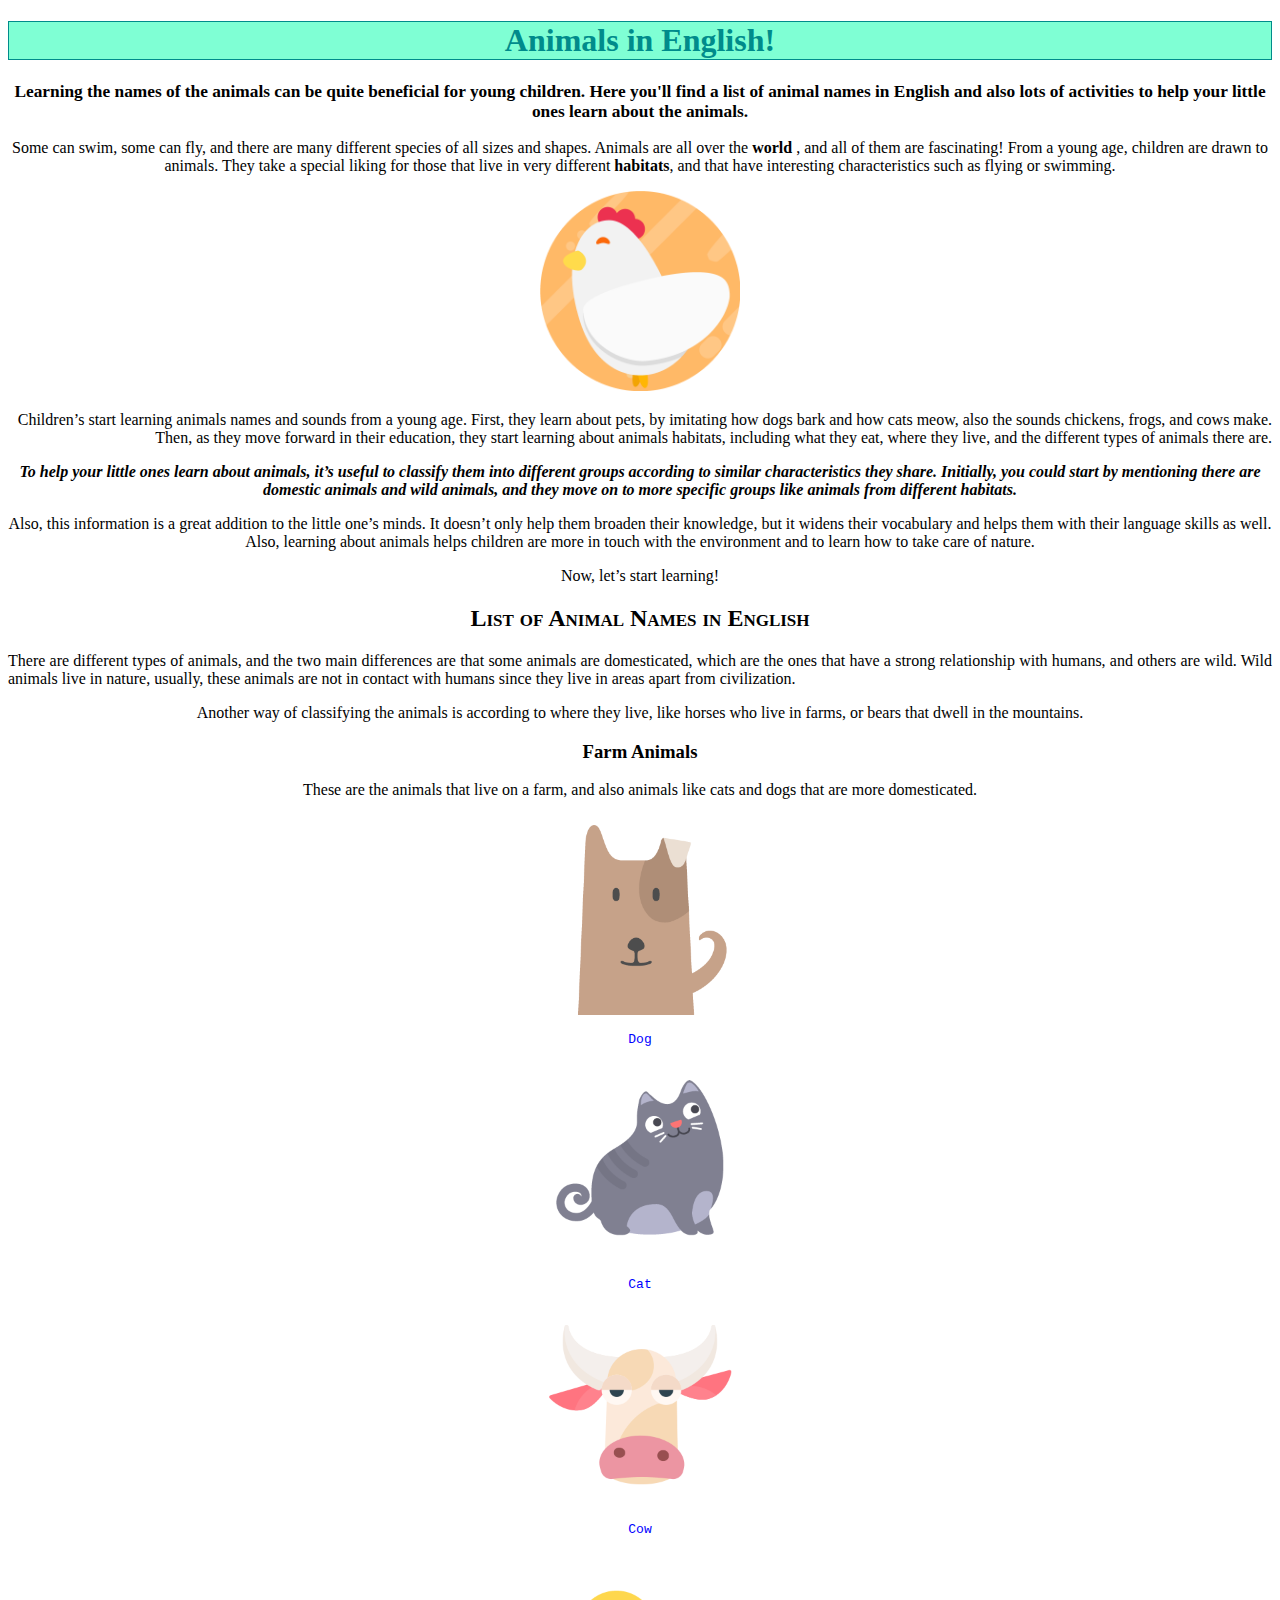
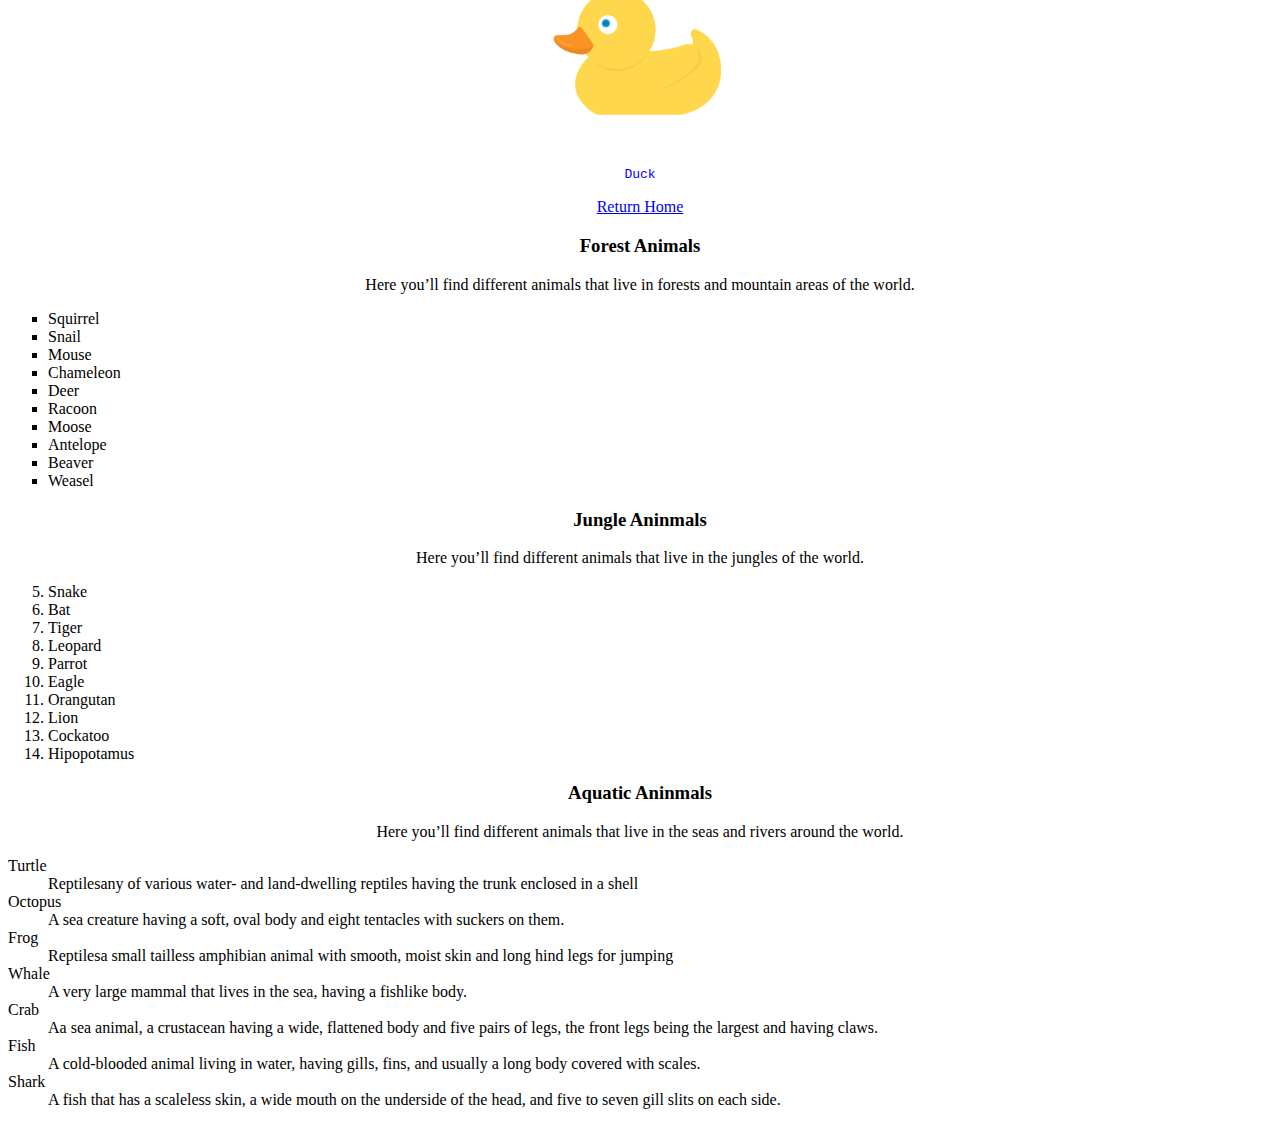
<file: animals.html>
<!DOCTYPE html>
<html>
<head>
    <title>Technology in English!</title>
</head>
<body style="text-align: center;">
    <h1 style="color: darkcyan; background-color: aquamarine;border: 1px darkcyan solid;">Animals in English!</h1>
    <p style="font-family: Georgia, 'Times New Roman', Times, serif; font-size: 13pt;text-align: center;"><b>Learning the names of the animals can be quite beneficial for young children. Here you'll find a list of animal names in English and also lots of activities to help your little ones learn about the animals.</b></p>
    <p>Some can swim, some can fly, and there are many different species of all sizes and shapes. Animals are all over the <b>world</b> , and all of them are fascinating! From a young age, children are drawn to animals. They take a special liking for those that live in very different <b>habitats</b>, and that have interesting characteristics such as flying or swimming.</p>
    <img src="https://jmzamora.github.io/mywebsite_f2252326/images/animals.png" alt="dog" height="200px" width="200px">

    <p style="text-align: right;">Children’s start learning animals names and sounds from a young age. First, they learn about pets, by imitating how dogs bark and how cats meow, also the sounds chickens, frogs, and cows make. Then, as they move forward in their education, they start learning about animals habitats, including what they eat, where they live, and the different types of animals there are.</p>
        
    <p style="font-weight: bold; font-style:italic;">To help your little ones learn about animals, it’s useful to classify them into different groups according to similar characteristics they share. Initially, you could start by mentioning there are domestic animals and wild animals, and they move on to more specific groups like animals from different habitats.</p>
        
    <p>Also, this information is a great addition to the little one’s minds. It doesn’t only help them broaden their knowledge, but it widens their vocabulary and helps them with their language skills as well. Also, learning about animals helps children are more in touch with the environment and to learn how to take care of nature.</p>
       
    <p>Now, let’s start learning!</p>

    <h2 style="font-variant: small-caps;">List of Animal Names in English</h2>
    <p style="text-align: justify;">There are different types of animals, and the two main differences are that some animals are domesticated, which are the ones that have a strong relationship with humans, and others are wild. Wild animals live in nature, usually, these animals are not in contact with humans since they live in areas apart from civilization.</p>
    <p>Another way of classifying the animals is according to where they live, like horses who live in farms, or bears that dwell in the mountains.</p>
    <h3>Farm Animals</h3>
    <p>These are the animals that live on a farm, and also animals like cats and dogs that are more domesticated.</p>
    <img src="images/dog.png" alt="dog" height="200px" width="200px">
    <pre style="color: blue;">Dog</pre>
    <img src="images/cat.png" alt="dog" height="200px" width="200px">
    <pre style="color: blue;">Cat</pre>
    <img src="images/cow.png" alt="dog" height="200px" width="200px">
    <pre style="color: blue;">Cow</pre>
    <img src="images/duck.png" alt="dog" height="200px" width="200px">
    <pre style="color: blue;">Duck</pre>
    <p><a href="index.html">Return Home</a></p>
    <h3>Forest Animals</h3>
    <p>Here you’ll find different animals that live in forests and mountain areas of the world.</p>
    <ul style="text-align: left; list-style-type:square;">
        <li>Squirrel</li>
        <li>Snail</li>
        <li>Mouse</li>
        <li>Chameleon</li>
        <li>Deer</li>
        <li>Racoon</li>
        <li>Moose</li>
        <li>Antelope</li>
        <li>Beaver</li>
        <li>Weasel</li>
    </ul>
    <h3>Jungle Aninmals</h3>
    <p>Here you’ll find different animals that live in the jungles of the world.</p>
    <ol style="text-align: left;" start="5">
        <li>Snake</li>
        <li>Bat</li>
        <li>Tiger</li>
        <li>Leopard</li>
        <li>Parrot</li>
        <li>Eagle</li>
        <li>Orangutan</li>
        <li>Lion</li>
        <li>Cockatoo</li>
        <li>Hipopotamus</li>
    </ol>
    <h3>Aquatic Aninmals</h3>
    <p>Here you’ll find different animals that live in the seas and rivers around the world.</p>
    <dl style="text-align: left;">
        <dt>Turtle</dt>
        <dd>Reptilesany of various water- and land-dwelling reptiles having the trunk enclosed in a shell</dd>
        <dt>Octopus</dt>
        <dd>A sea creature having a soft, oval body and eight tentacles with suckers on them.</dd>
        <dt>Frog</dt>
        <dd>Reptilesa small tailless amphibian animal with smooth, moist skin and long hind legs for jumping</dd>
        <dt>Whale</dt>
        <dd>A very large mammal that lives in the sea, having a fishlike body.</dd>
        <dt>Crab</dt>
        <dd> Aa sea animal, a crustacean having a wide, flattened body and five pairs of legs, the front legs being the largest and having claws.</dd>
        <dt>Fish</dt>
        <dd>A cold-blooded animal living in water, having gills, fins, and usually a long body covered with scales.</dd>
        <dt>Shark</dt>
        <dd>A fish that has a scaleless skin, a wide mouth on the underside of the head, and five to seven gill slits on each side.</dd>
    </dl>





</body>
</html>
</file>
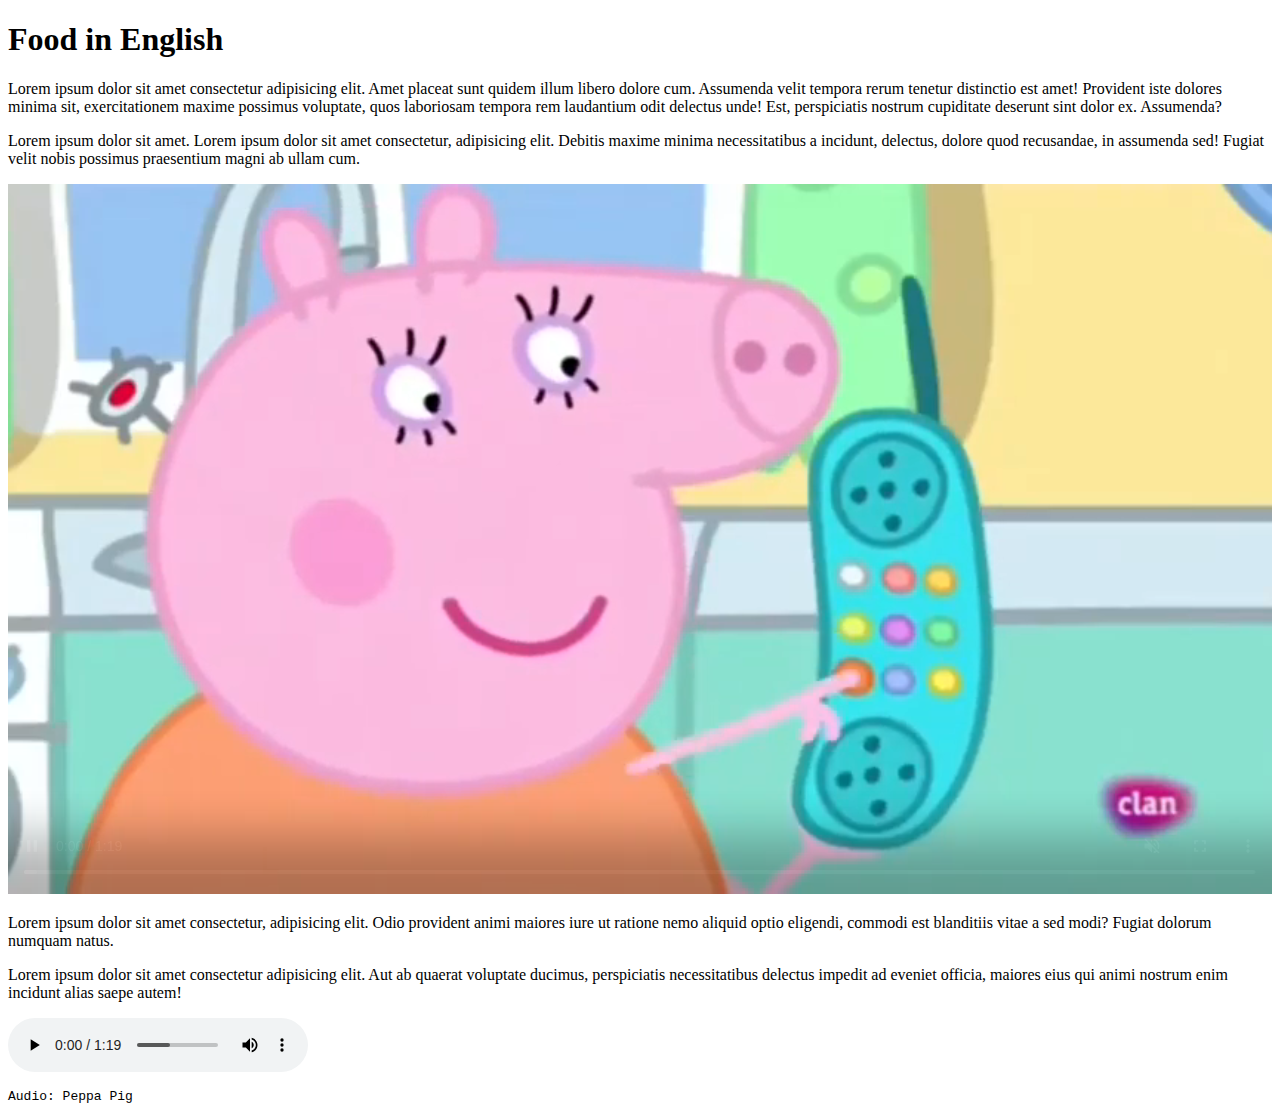
<file: food.html>
<!DOCTYPE html>
<html lang="en">
<head>
    <meta charset="UTF-8">
    <meta http-equiv="X-UA-Compatible" content="IE=edge">
    <meta name="viewport" content="width=device-width, initial-scale=1.0">
    <title>Document</title>
</head>
<body style=
        "background-image:url(https://previews.123rf.com/images/stockphotoatinat/stockphotoatinat1803/stockphotoatinat180300002/96566825-dise%C3%B1o-de-fondo-de-vector-abstracto-geom%C3%A9trico-azul-para-negocios.jpg);
         background-repeat: no-repeat;
         background-size: cover;
         background-attachment: fixed;
         ">
    <h1>Food in English</h1>
    <p>Lorem ipsum dolor sit amet consectetur adipisicing elit. Amet placeat sunt quidem illum libero dolore cum. Assumenda velit tempora rerum tenetur distinctio est amet! Provident iste dolores minima sit, exercitationem maxime possimus voluptate, quos laboriosam tempora rem laudantium odit delectus unde! Est, perspiciatis nostrum cupiditate deserunt sint dolor ex. Assumenda?</p>
    <!-- <picture>
        <source  media="(min-width:800px)" srcset="https://thumbs.dreamstime.com/z/english-alphabet-letter-apple-71968658.jpg">
        <source media="(min-width:600px)" srcset="https://encrypted-tbn0.gstatic.com/images?q=tbn:ANd9GcRK3UfwtKNfueSQX3dJw9FVw8pY3OG0eI6EGQ&usqp=CAU" style="width: 200px; height: auto;">
        <img src="https://files.liveworksheets.com/def_files/2020/4/16/4160846170562/4160846170562001.jpg" alt="Food in English">
    </picture> -->

    <p>Lorem ipsum dolor sit amet. Lorem ipsum dolor sit amet consectetur, adipisicing elit. Debitis maxime minima necessitatibus a incidunt, delectus, dolore quod recusandae, in assumenda sed! Fugiat velit nobis possimus praesentium magni ab ullam cum.</p>

    <video width="100%"  controls autoplay muted>
        <source src="multimedia/PeppaPig.mp4" type="video/mp4">
        No soportado
    </video>
    <p>Lorem ipsum dolor sit amet consectetur, adipisicing elit. Odio provident animi maiores iure ut ratione nemo aliquid optio eligendi, commodi est blanditiis vitae a sed modi? Fugiat dolorum numquam natus.</p>
    <p>Lorem ipsum dolor sit amet consectetur adipisicing elit. Aut ab quaerat voluptate ducimus, perspiciatis necessitatibus delectus impedit ad eveniet officia, maiores eius qui animi nostrum enim incidunt alias saepe autem!</p>

    <audio controls>
        <source src="multimedia/PeppaPig.mp3">
    </audio>
    <pre>Audio: Peppa Pig</pre>
</body>
</html>
</file>
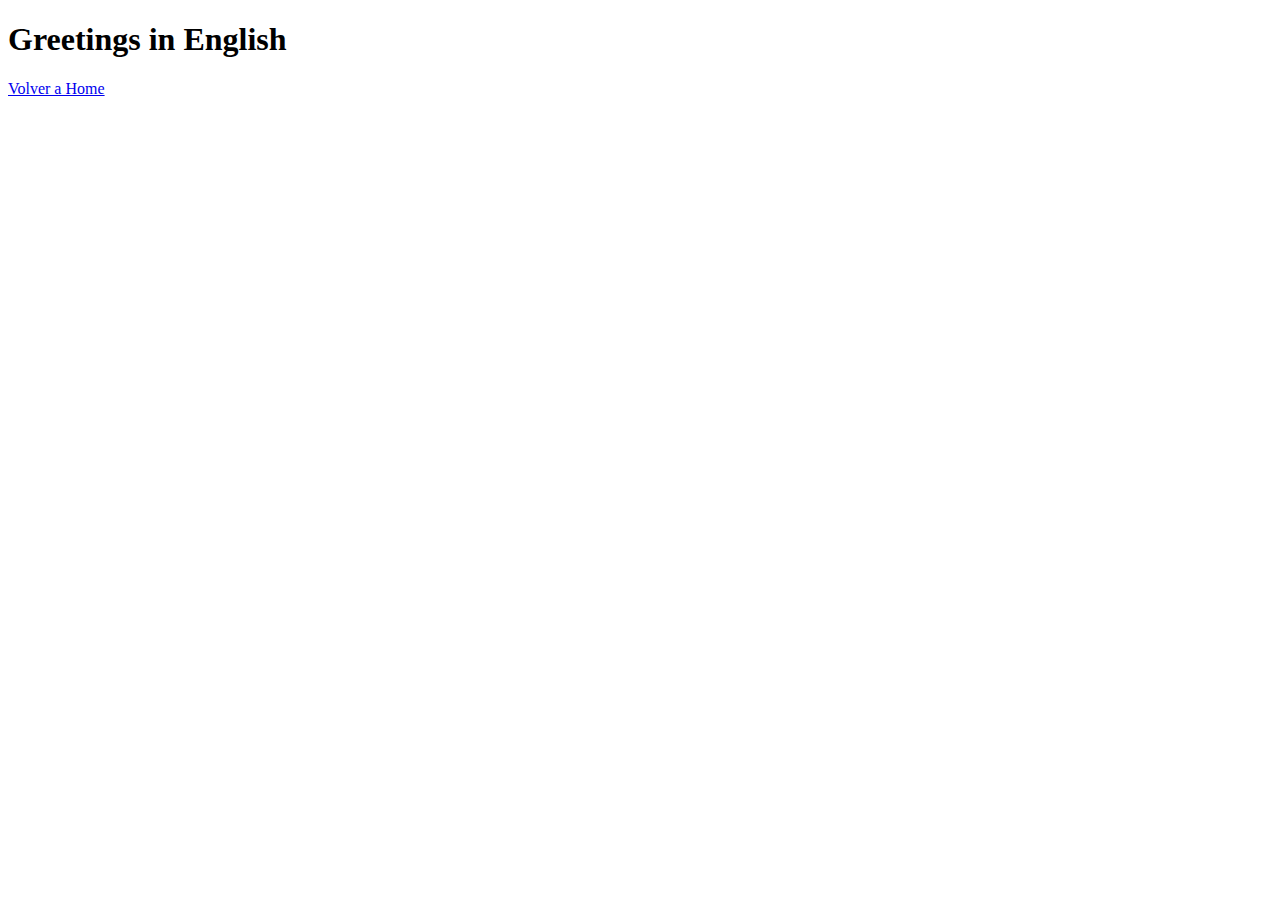
<file: greeting.html>
<!DOCTYPE html>
<html lang="en">
<head>
    <meta charset="UTF-8">
    <meta http-equiv="X-UA-Compatible" content="IE=edge">
    <meta name="viewport" content="width=device-width, initial-scale=1.0">
    <title>Greetings in English</title>
</head>
<body>
    <h1>Greetings in English</h1>
    <p><a href="index.html">Volver a Home</a></p>
</body>
</html>
</file>
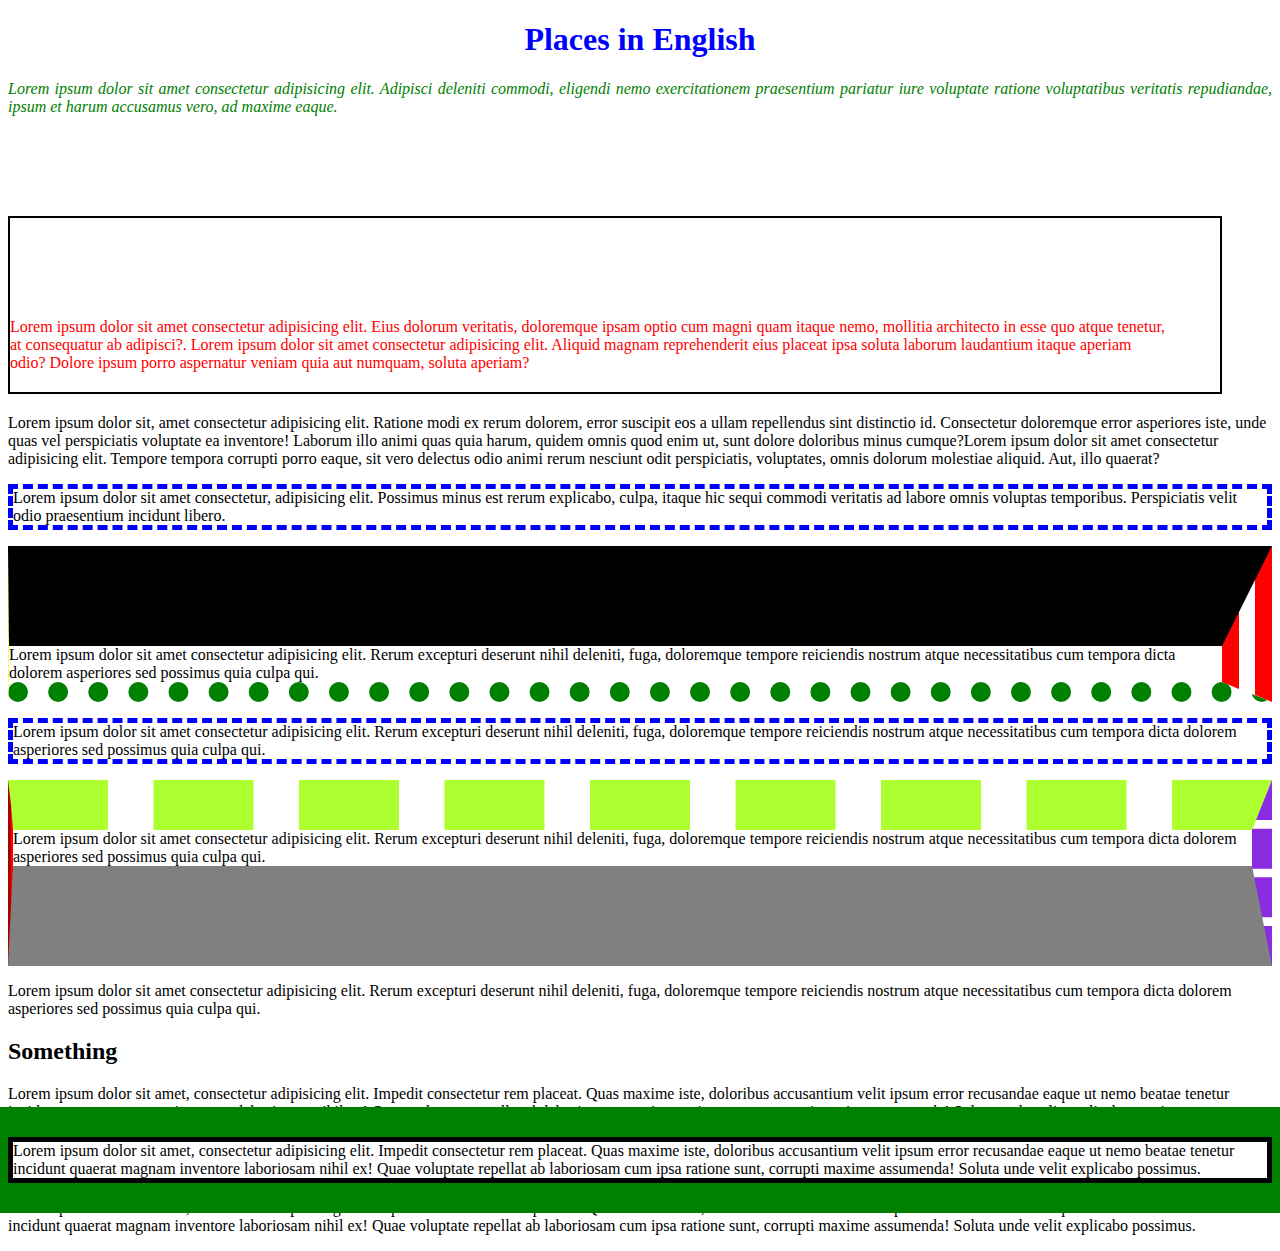
<file: places.html>
<!DOCTYPE html>
<html lang="en">
<head>
    <meta charset="UTF-8">
    <meta http-equiv="X-UA-Compatible" content="IE=edge">
    <meta name="viewport" content="width=device-width, initial-scale=1.0">
    <title>Document</title>
    <link rel="stylesheet" href="mystyle.css">
</head>
<body>
    <h1 style="color:blue; text-align: center;font-weight: bolder;">Places in English</h1>
    <p style="color:green; text-align:justify; font-style:italic">Lorem ipsum dolor sit amet consectetur adipisicing elit. Adipisci deleniti commodi, eligendi nemo exercitationem praesentium pariatur iure voluptate ratione voluptatibus veritatis repudiandae, ipsum et harum accusamus vero, ad maxime eaque.</p>
    <div>
        Lorem ipsum dolor sit amet consectetur adipisicing elit. Eius dolorum veritatis, doloremque ipsam optio cum magni quam itaque nemo, mollitia architecto in esse quo atque tenetur, at consequatur ab adipisci?. Lorem ipsum dolor sit amet consectetur adipisicing elit. Aliquid magnam reprehenderit eius placeat ipsa soluta laborum laudantium itaque aperiam odio? Dolore ipsum porro aspernatur veniam quia aut numquam, soluta aperiam?
    </div>
    <p>Lorem ipsum dolor sit, amet consectetur adipisicing elit. Ratione modi ex rerum dolorem, error suscipit eos a ullam repellendus sint distinctio id. Consectetur doloremque error asperiores iste, unde quas vel perspiciatis voluptate ea inventore! Laborum illo animi quas quia harum, quidem omnis quod enim ut, sunt dolore doloribus minus cumque?Lorem ipsum dolor sit amet consectetur adipisicing elit. Tempore tempora corrupti porro eaque, sit vero delectus odio animi rerum nesciunt odit perspiciatis, voluptates, omnis dolorum molestiae aliquid. Aut, illo quaerat?</p>
    <section>
        <p class="simple">Lorem ipsum dolor sit amet consectetur, adipisicing elit. Possimus minus est rerum explicabo, culpa, itaque hic sequi commodi veritatis ad labore omnis voluptas temporibus. Perspiciatis velit odio praesentium incidunt libero.</p>
        <p class="dual">Lorem ipsum dolor sit amet consectetur adipisicing elit. Rerum excepturi deserunt nihil deleniti, fuga, doloremque tempore reiciendis nostrum atque necessitatibus cum tempora dicta dolorem asperiores sed possimus quia culpa qui.</p>
        <p class="simple">Lorem ipsum dolor sit amet consectetur adipisicing elit. Rerum excepturi deserunt nihil deleniti, fuga, doloremque tempore reiciendis nostrum atque necessitatibus cum tempora dicta dolorem asperiores sed possimus quia culpa qui.</p>
        <p class="combinado">Lorem ipsum dolor sit amet consectetur adipisicing elit. Rerum excepturi deserunt nihil deleniti, fuga, doloremque tempore reiciendis nostrum atque necessitatibus cum tempora dicta dolorem asperiores sed possimus quia culpa qui.</p>
        <p>Lorem ipsum dolor sit amet consectetur adipisicing elit. Rerum excepturi deserunt nihil deleniti, fuga, doloremque tempore reiciendis nostrum atque necessitatibus cum tempora dicta dolorem asperiores sed possimus quia culpa qui.</p>
    </section>
    <h2 class="articulo"> Something </h2>
    <article>
        <p>Lorem ipsum dolor sit amet, consectetur adipisicing elit. Impedit consectetur rem placeat. Quas maxime iste, doloribus accusantium velit ipsum error recusandae eaque ut nemo beatae tenetur incidunt quaerat magnam inventore laboriosam nihil ex! Quae voluptate repellat ab laboriosam cum ipsa ratione sunt, corrupti maxime assumenda! Soluta unde velit explicabo possimus.</p>
        <p class="articulo">Lorem ipsum dolor sit amet, consectetur adipisicing elit. Impedit consectetur rem placeat. Quas maxime iste, doloribus accusantium velit ipsum error recusandae eaque ut nemo beatae tenetur incidunt quaerat magnam inventore laboriosam nihil ex! Quae voluptate repellat ab laboriosam cum ipsa ratione sunt, corrupti maxime assumenda! Soluta unde velit explicabo possimus.</p>
        <p>Lorem ipsum dolor sit amet, consectetur adipisicing elit. Impedit consectetur rem placeat. Quas maxime iste, doloribus accusantium velit ipsum error recusandae eaque ut nemo beatae tenetur incidunt quaerat magnam inventore laboriosam nihil ex! Quae voluptate repellat ab laboriosam cum ipsa ratione sunt, corrupti maxime assumenda! Soluta unde velit explicabo possimus.</p>
    </article>

</body>
</html>
</file>
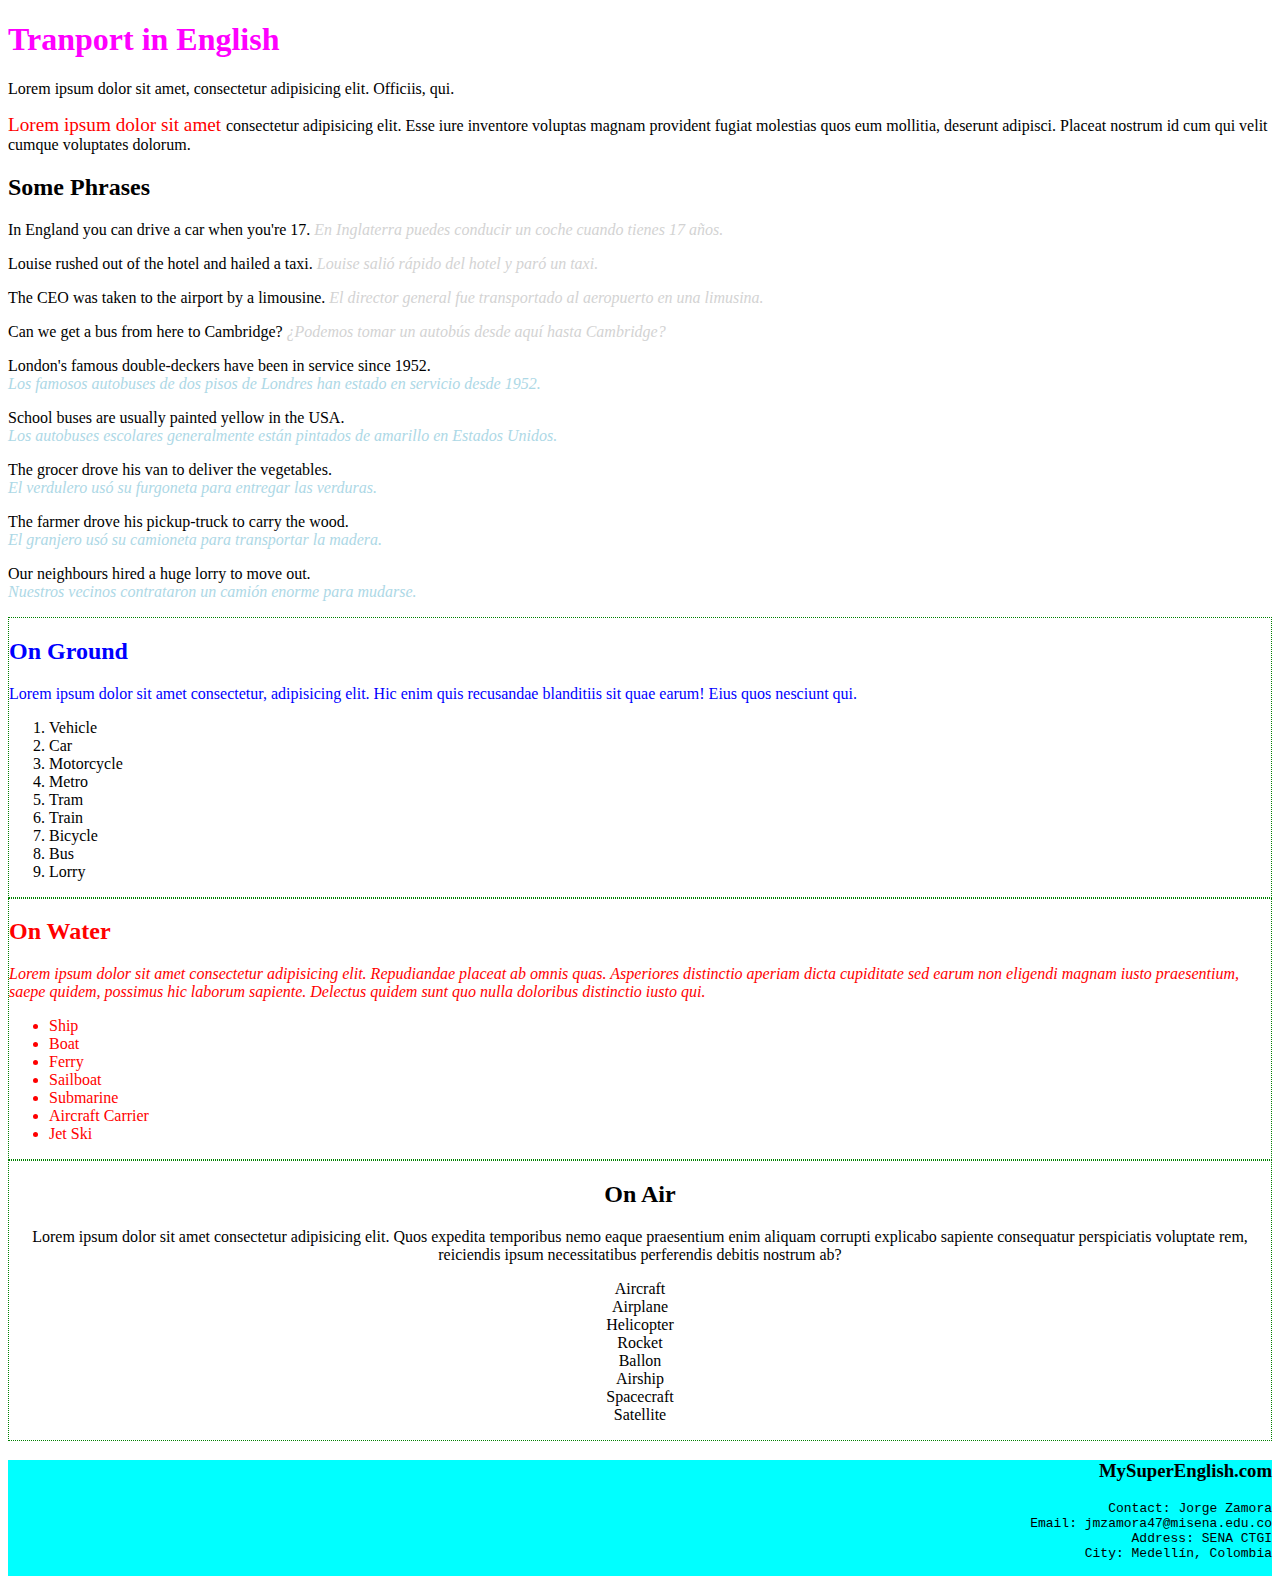
<file: transport.html>
<!DOCTYPE html>
<html lang="en">
<head>
    <meta charset="UTF-8">
    <meta http-equiv="X-UA-Compatible" content="IE=edge">
    <meta name="viewport" content="width=device-width, initial-scale=1.0">
    <title>Document</title>
    <style>
        .espanol {
            font-style: italic;
            color: lightblue;
        }
        .magenta {
            color:magenta;
        }
        #footer {
            background-color: cyan;
            text-align: right;
        }
    </style>
</head>
<body>
    <h1 class="magenta">Tranport in English</h1>
    <p>Lorem ipsum dolor sit amet, consectetur adipisicing elit. Officiis, qui.</p>
    <p> <span style="color: red;font-size: larger;">Lorem ipsum dolor sit amet </span> consectetur adipisicing elit. Esse iure inventore voluptas magnam provident fugiat molestias quos eum mollitia, deserunt adipisci. Placeat nostrum id cum qui velit cumque voluptates dolorum.</p>
    <h2>Some Phrases</h2>
    <p>In England you can drive a car when you're 17.
        <span style="font-style: italic;color:lightgray;"> En Inglaterra puedes conducir un coche cuando tienes 17 años.</span></p>
    <p>Louise rushed out of the hotel and hailed a taxi.
        <span style="font-style: italic;color:lightgray;">Louise salió rápido del hotel y paró un taxi.</span></p>
    <p>The CEO was taken to the airport by a limousine.
        <span style="font-style: italic;color:lightgray;">El director general fue transportado al aeropuerto en una limusina.</span></p>
    <p>Can we get a bus from here to Cambridge?
        <span style="font-style: italic;color:lightgray;">¿Podemos tomar un autobús desde aquí hasta Cambridge?</span></p>
    <p>London's famous double-deckers have been in service since 1952.
        <br><span class="espanol">Los famosos autobuses de dos pisos de Londres han estado en servicio desde 1952.</span></p>
    <p>School buses are usually painted yellow in the USA.
        <br><span class="espanol">Los autobuses escolares generalmente están pintados de amarillo en Estados Unidos.</span></p>
    <p>The grocer drove his van to deliver the vegetables.
        <br><span  class="espanol">El verdulero usó su furgoneta para entregar las verduras.</span></p>
    <p>The farmer drove his pickup-truck to carry the wood.
        <br><span  class="espanol">El granjero usó su camioneta para transportar la madera.</span></p>
    <p>Our neighbours hired a huge lorry to move out.
        <br><span class="espanol">Nuestros vecinos contrataron un camión enorme para mudarse.</span></p>
        











    <div style="border: 1px green dotted;">
        <h2 style="color: blue;">On Ground</h2>
        <p style="color: blue;">Lorem ipsum dolor sit amet consectetur, adipisicing elit. Hic enim quis recusandae blanditiis sit quae earum! Eius quos nesciunt qui.</p>
        <ol>
            <li>Vehicle</li>
            <li>Car</li>
            <li>Motorcycle</li>
            <li>Metro</li>
            <li>Tram</li>
            <li>Train</li>
            <li>Bicycle</li>
            <li>Bus</li>
            <li>Lorry</li>
        </ol>
    </div>
    <div style="color: red;border: green dotted 1px;">
        <h2>On Water</h2>
        <p style="font-style: oblique;">Lorem ipsum dolor sit amet consectetur adipisicing elit. Repudiandae placeat ab omnis quas. Asperiores distinctio aperiam dicta cupiditate sed earum non eligendi magnam iusto praesentium, saepe quidem, possimus hic laborum sapiente. Delectus quidem sunt quo nulla doloribus distinctio iusto qui.</p>
        <ul>
            <li>Ship</li>
            <li>Boat</li>
            <li>Ferry</li>
            <li>Sailboat</li>
            <li>Submarine</li>
            <li>Aircraft Carrier</li>
            <li>Jet Ski</li>
        </ul>
    </div>
    <div style="text-align: center;border: green dotted 1px;">
        <h2>On Air</h2>
        <p>Lorem ipsum dolor sit amet consectetur adipisicing elit. Quos expedita temporibus nemo eaque praesentium enim aliquam corrupti explicabo sapiente consequatur perspiciatis voluptate rem, reiciendis ipsum necessitatibus perferendis debitis nostrum ab?</p>
        <dl>
            <dt>Aircraft</dt>
            <dd></dd>
            <dt>Airplane</dt>
            <dd></dd>
            <dt>Helicopter</dt>
            <dd></dd>
            <dt>Rocket</dt>
            <dd></dd>
            <dt>Ballon</dt>
            <dd></dd>
            <dt>Airship</dt>
            <dd></dd>
            <dt>Spacecraft</dt>
            <dd></dd>
            <dt>Satellite</dt>
            <dd></dd>
        </dl>
    </div>
    <div id="footer">
        <h3>MySuperEnglish.com</h3>
        <pre>Contact: Jorge Zamora
Email: jmzamora47@misena.edu.co
Address: SENA CTGI
City: Medellín, Colombia
        </pre>
    </div>
</body>
</html>
</file>
<file: mystyle.css>
div {
    color: red;
    border: 2px black solid;
    padding: 100px 50px 20px 0px;
    /* padding-top: 100px;
    padding-right: 50px;
    padding-bottom: 20px;
    padding-left: 0; */
    margin: 100px 50px 20px 0px;
    /* margin-top: 100px;
    margin-right: 50px;
    margin-bottom: 20px;
    margin-left: 0px; */
} 

p.simple {
    border-style: dashed;
    border-width: thick;
    border-color: blue;
    border-radius: 0%;
}

p.dual {
    border-top-style: solid;
    border-right-style: double;
    border-bottom-style: dotted;
    border-left-style: dashed;
    border-top-color: black;
    border-right-color: red;
    border-bottom-color: green;
    border-left-color: yellow;
    border-top-width: 100px;
    border-right-width: 50px;
    border-bottom-width: 20px;
    border-left-width: 1px;    
}

p.combinado {
    border-top: greenyellow 50px dashed;
    border-right: dashed 20px blueviolet;
    border-bottom: 100px gray solid;
    border-left: red groove 5px;
}

p.articulo {
    border: 5px solid black;
    outline: 30px solid green;
}
</file>
